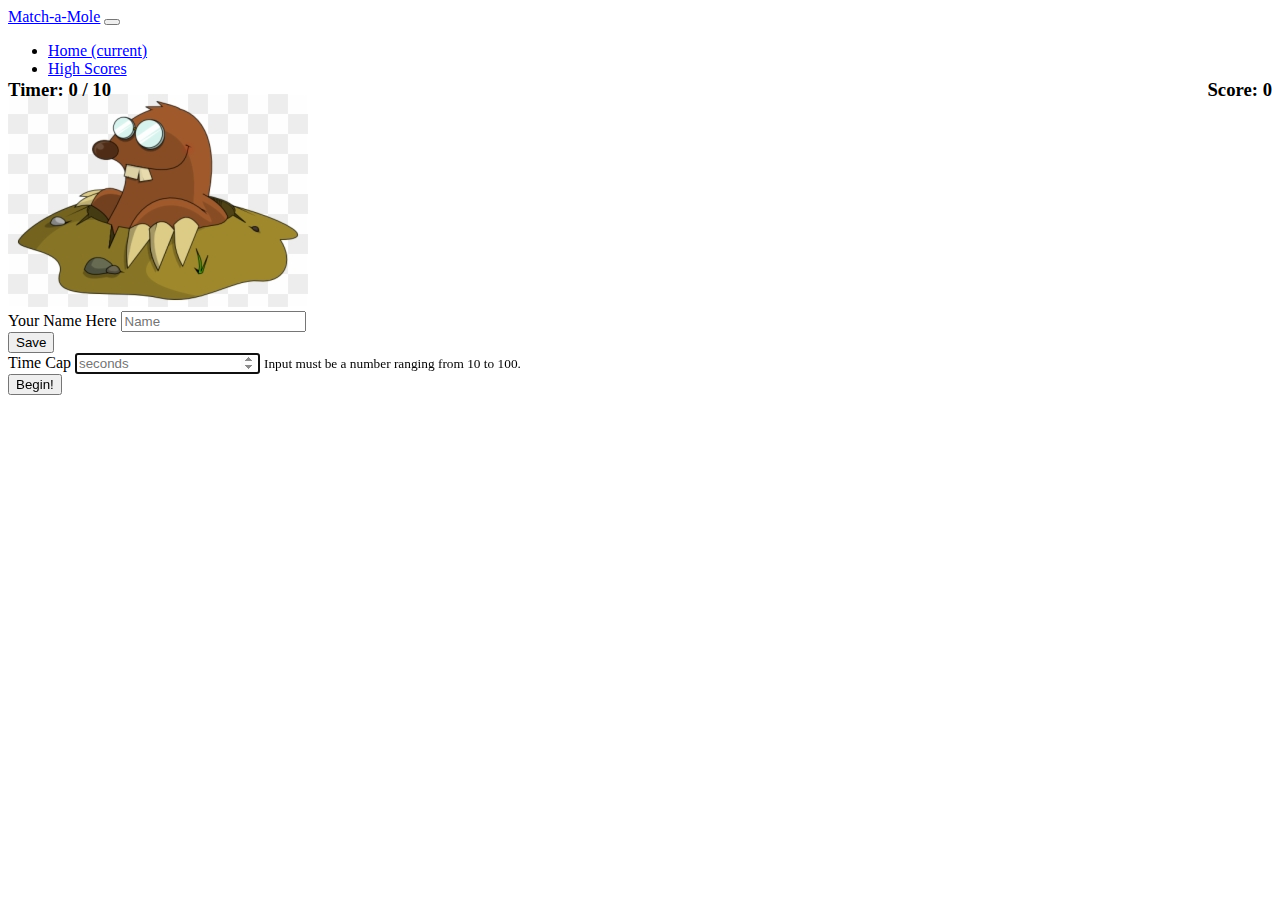
<file: docs/index.html>
<!DOCTYPE html>
<html lang="en">

<head>
  <meta charset="UTF-8">
  <meta name="viewport" content="width=device-width, initial-scale=1.0">
  <title>Match-a-Mole | Home</title>
  <link rel="stylesheet" href="./assets/css/style.css">
  <link rel="stylesheet" href="https://stackpath.bootstrapcdn.com/bootstrap/4.5.1/css/bootstrap.min.css"
    integrity="sha384-VCmXjywReHh4PwowAiWNagnWcLhlEJLA5buUprzK8rxFgeH0kww/aWY76TfkUoSX" crossorigin="anonymous">
</head>

<body class="min-vh-100 d-flex flex-column bg-success">
  <nav class="navbar navbar-expand-lg navbar-dark bg-dark">
    <a class="navbar-brand" href="./index.html">Match-a-Mole</a>
    <button class="navbar-toggler" type="button" data-toggle="collapse" data-target="#navbarTogglerDemo02"
      aria-controls="navbarTogglerDemo02" aria-expanded="false" aria-label="Toggle navigation">
      <span class="navbar-toggler-icon"></span>
    </button>

    <div class="collapse navbar-collapse" id="navbarTogglerDemo02">
      <ul class="navbar-nav ml-auto mt-2 mt-lg-0">
        <li class="nav-item active">
          <a class="nav-link" href="./index.html">Home <span class="sr-only">(current)</span></a>
        </li>
        <li class="nav-item">
          <a class="nav-link" href="./highscores.html">High Scores</a>
        </li>
      </ul>
    </div>
  </nav>

  <main class="flex-grow-1 d-flex flex-wrap justify-content-center">
    <img id="first-mole" class="align-self-center" alt="mole" src="./assets/img/goofy_mole.png">
    <div class="text-white timer d-none">
      <h3>Timer: <span id="ticking-time-span">0</span> / <span id="time-span">10</span></h3>
    </div>
    <div class="text-white score d-none">
      <h3>Score: 0</h3>
    </div>
    <div class="container min-h-100 d-none">
      <div class="row mt-4 block">
        <div id="match-me-mole" class="col">
          <div class="bg-dark rounded-circle h-50 mt-4">
          </div>
        </div>
      </div>
      <div class="row block">
        <div id="0" data-index="0" class="col">
          <div class="bg-dark rounded-circle h-50 mt-4">
        
          </div>
        </div>
        <div id="1" data-index="1" class="col">
          <div class="bg-dark rounded-circle h-50 mt-4">
        
          </div>
        </div>
      </div>
      <div class="row block">
        <div id="2" data-index="2" class="col">
          <div class="bg-dark rounded-circle h-50 mt-4">
        
          </div>
        </div>
        <div id="3" data-index="3" class="col">
          <div class="bg-dark rounded-circle h-50 mt-4">
        
          </div>
        </div>
      </div>
    </div>
    <form id="save-form" class="d-none">
      <div class="form-group">
        <label class="h3 text-light" for="name-input">Your Name Here</label>
        <input 
          id="name-input" 
          type="text"
          placeholder="Name"
          class='form-control'
        />
      </div>
      <button id="save-button" type="submit" class="btn btn-lg btn-primary">Save</button>
    </form>
  </main>

  <div  id="begin-div" class="flex-grow-1 d-flex justify-content-center d-none">
    <form id="time-cap-form">
      <div class="form-group">
        <label
          for="time-cap"
          class="font-weight-bold h3 text-light"
        >
          Time Cap
        </label>
        <input autofocus placeholder="seconds" type="number" id="time-cap" class='form-control' />
        <small
          id="time-cap-small"
          class="form-text text-light"
        >
          Input must be a number ranging from 10 to 100.
        </small>
      </div>
      <button type="submit" class="btn btn-lg btn-primary">
        Begin!
      </button>
      <div class="d-flex justify-content-center">
      </div>
    </form>
  </div>

  <script src="https://code.jquery.com/jquery-3.5.1.slim.min.js"
    integrity="sha384-DfXdz2htPH0lsSSs5nCTpuj/zy4C+OGpamoFVy38MVBnE+IbbVYUew+OrCXaRkfj"
    crossorigin="anonymous"></script>
  <script src="https://cdn.jsdelivr.net/npm/popper.js@1.16.1/dist/umd/popper.min.js"
    integrity="sha384-9/reFTGAW83EW2RDu2S0VKaIzap3H66lZH81PoYlFhbGU+6BZp6G7niu735Sk7lN"
    crossorigin="anonymous"></script>
  <script src="https://stackpath.bootstrapcdn.com/bootstrap/4.5.1/js/bootstrap.min.js"
    integrity="sha384-XEerZL0cuoUbHE4nZReLT7nx9gQrQreJekYhJD9WNWhH8nEW+0c5qq7aIo2Wl30J"
    crossorigin="anonymous"></script>
  <script src="./assets/js/script.js"></script>
</body>

</html>
</file>
<file: docs/assets/css/style.css>
.block {
  height: 33.33%;
}

.mole {
  z-index: 50;
  position: absolute;
  top: 0;
  margin-left: auto;
  margin-right: auto;
  margin-top: 5px;
  left: 0;
  right: 0;
}

.timer {
  position: absolute;
  top: 60px;
  left: 0;
  margin-left: 8px;
}

.score {
  position: absolute;
  top: 60px;
  right: 0;
  margin-right: 8px;
}

.custom-li-css {
  color: aliceblue;
  font-size: xx-large;
}
</file>
